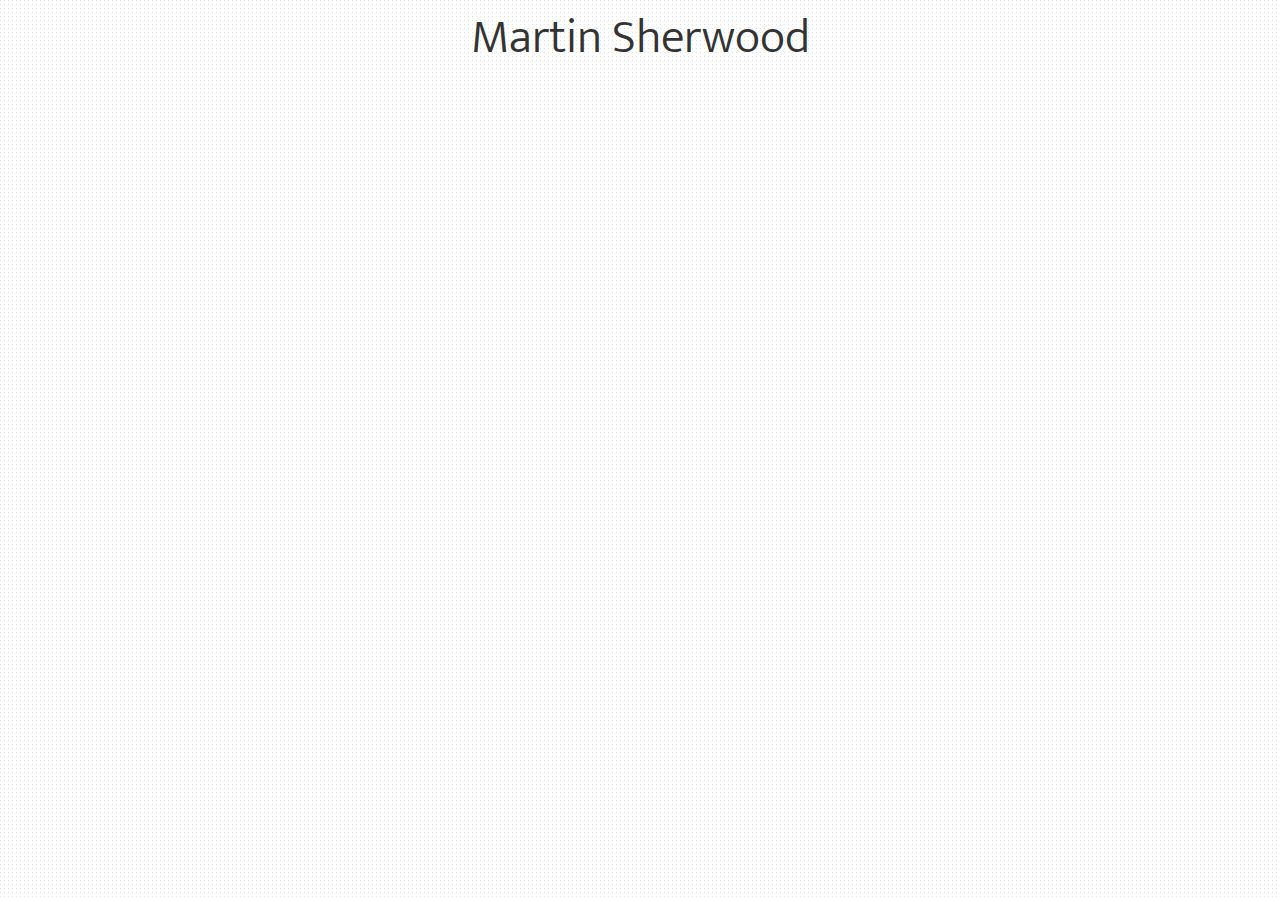
<file: index.html>
<!DOCTYPE html>
<html class="no-js">
	<head>
		<meta charset="utf-8">
		<meta http-equiv="X-UA-Compatible" content="IE=edge,chrome=1">

		<link rel="dns-prefetch" href="//ajax.googleapis.com">

		<title>Martin Sherwood</title>

		<meta name="description" content="Martin Sherwood, Web Development">
		<meta name="viewport" content="width=device-width, initial-scale=1">

		<link rel="stylesheet" href="css/main.css">

</head>
	<body>
		<div class="main">
			<h1>Martin Sherwood</h1>
		</div>
	</body>
</html>
</file>
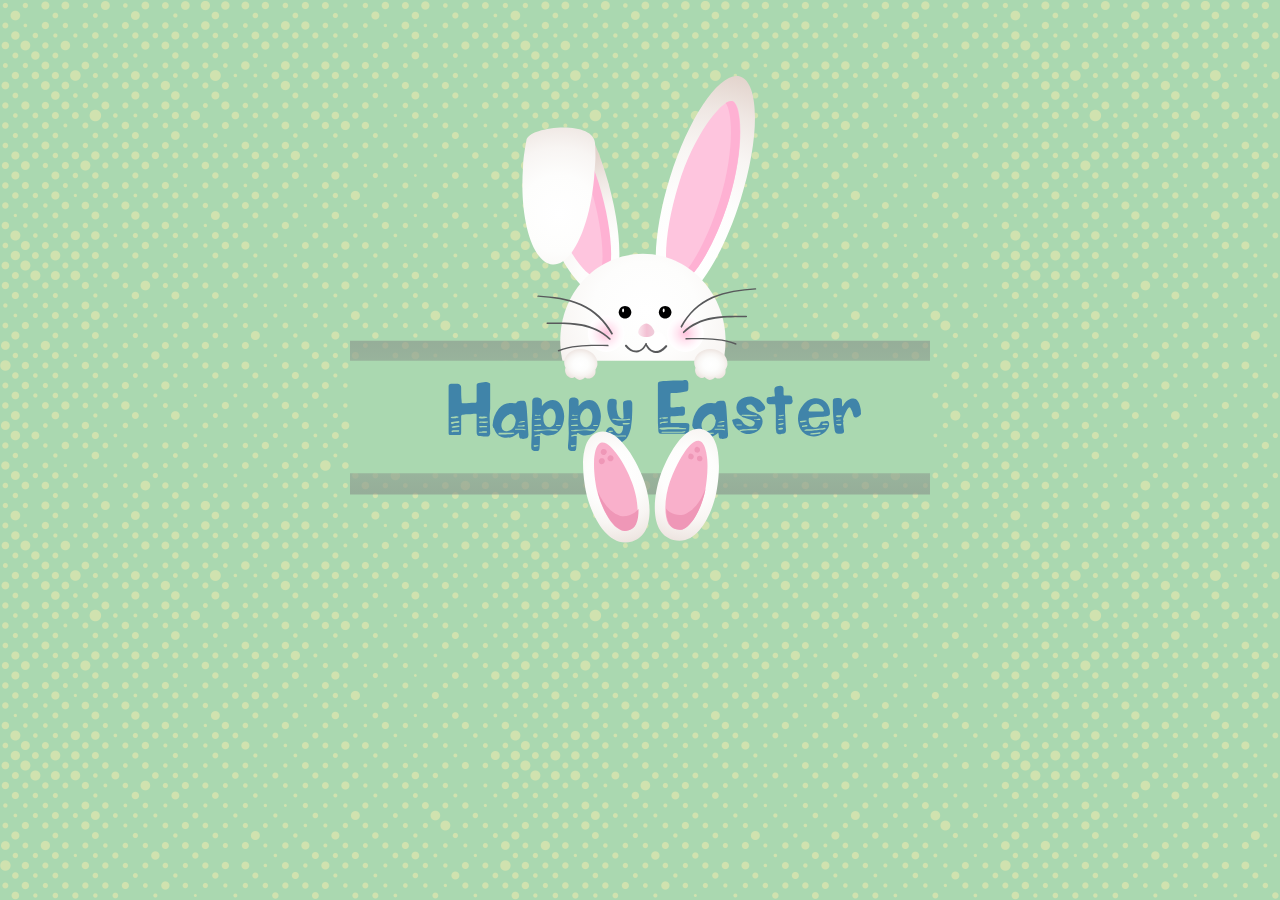
<file: happy-easter/index.html>
<!DOCTYPE html>
<html>

<head>
	<meta charset="UTF-8">
	<title>Happy Easter</title>
	<link rel="stylesheet" href="/happy-easter/easter.css">
</head>

<body>
	<div id='bunny'>
		<svg id="Layer_1" xmlns="http://www.w3.org/2000/svg" viewBox="0 0 120 120" width='580' height='600'
			preserveAspectRatio='xMidYMid'>

			<style>
				.st3 {
					fill: #ffeead
				}

				.st5 {
					fill: #fec5de
				}

				.st6 {
					fill: #feb1d3
				}

				.st11 {
					fill: #fff
				}

				.st12 {
					fill: #58595b
				}

				.st21 {
					fill: #fff
				}

				.st23 {
					fill: #f9b0cb
				}

				.st24 {
					fill: #ef97b7
				}
			</style>

			<g id='box-shadow'>
				<linearGradient id="SVGID_15_" gradientUnits="userSpaceOnUse" x1="59.98" y1="99.723" x2="59.98"
					y2="59.915">
					<stop offset="0%" style="stop-color:rgb(128,128,128);stop-opacity:0.5" />
					<stop offset="50%" style="stop-color:rgb(170,216,176);stop-opacity:1" />
					<stop offset="100%" style="stop-color:rgb(128,128,128);stop-opacity:0.5" />
				</linearGradient>
				<path fill="url(#SVGID_15_)" d="M0 63.9h120v31.8H0z" />
			</g>
			<g id='left-ear'>

				<radialGradient id="SVGID_1_" cx="70.534" cy="46.842" r="39.282" gradientUnits="userSpaceOnUse">
					<stop offset="0" stop-color="#fff" />
					<stop offset=".342" stop-color="#fdfdfc" />
					<stop offset=".585" stop-color="#f8f5f3" />
					<stop offset=".796" stop-color="#efe7e3" />
					<stop offset=".989" stop-color="#e3d4cd" />
					<stop offset="1" stop-color="#e2d3cc" />
				</radialGradient>

				<path
					d="M80.8 34.7c-4 12.8-10.5 22.2-14.5 20.9-4-1.3-4.1-12.7-.1-25.5C70.2 17.3 76.7 8 80.7 9.2c4.1 1.3 4.1 12.7.1 25.5z"
					fill="url(#SVGID_1_)" />

				<path class="st5"
					d="M78.4 34.7c-3.2 10.4-8.2 18.1-11.1 17.2-2.8-.9-2.5-10 .7-20.4 3.2-10.4 9-17.6 11.1-17.2 2.1.4 2.6 10-.7 20.4z" />

				<path class="st6"
					d="M79 14.3c-.3-.1-.8.1-1.3.4 1.6 2 1.7 10.7-1.2 20.1-2.7 8.8-6.7 15.6-9.6 17 .1.1.3.1.4.2 2.9.9 7.8-6.8 11.1-17.2 3.2-10.5 2.7-20.1.6-20.5z" />
			</g>

			<g id='right-ear'>

				<radialGradient id="SVGID_2_" cx="56.849" cy="50.586" r="26.101" gradientUnits="userSpaceOnUse">
					<stop offset="0" stop-color="#fff" />
					<stop offset=".342" stop-color="#fdfdfc" />
					<stop offset=".585" stop-color="#f8f5f3" />
					<stop offset=".796" stop-color="#efe7e3" />
					<stop offset=".989" stop-color="#e3d4cd" />
					<stop offset="1" stop-color="#e2d3cc" />
				</radialGradient>

				<path
					d="M52.8 29c-.8-2.6-1.8-5.1-2.8-7.4-.3.5-.6 1-.9 1.4-.5.6-.9 1.3-1.5 1.9-1.1 1.2-2.2 2.4-3.4 3.5-1.9 1.7-4 3.2-6.3 4.5.1.2.1.5.2.7 4 12.8 10.5 22.2 14.5 20.9 4.1-1.3 4.2-12.7.2-25.5z"
					fill="url(#SVGID_2_)" />

				<path class="st5"
					d="M51 30.2c-.7-2.3-1.6-4.5-2.5-6.5-.3.3-.5.7-.8 1-1.1 1.2-2.2 2.4-3.4 3.5-1.3 1.2-2.8 2.3-4.3 3.3.2.7.4 1.3.6 2 3.2 10.4 8.2 18.1 11.1 17.2 2.8-.9 2.5-10.1-.7-20.5z" />

				<path class="st6"
					d="M51.4 31.1c-.7-2.3-1.6-4.5-2.5-6.5-.3.3-.5.7-.8 1-.2.2-.3.4-.5.6.7 1.6 1.4 3.4 2 5.3 2.9 9.5 3.5 17.9 1.4 20 .4.2.8.2 1.2.1 2.7-1 2.4-10.1-.8-20.5z" />

				<radialGradient id="SVGID_4_" cx="43.236" cy="37.553" r="23.279" gradientUnits="userSpaceOnUse">
					<stop offset="0" stop-color="#fff" />
					<stop offset=".342" stop-color="#fdfdfc" />
					<stop offset=".585" stop-color="#f8f5f3" />
					<stop offset=".796" stop-color="#efe7e3" />
					<stop offset=".989" stop-color="#e3d4cd" />
					<stop offset="1" stop-color="#e2d3cc" />
				</radialGradient>

				<path
					d="M50.7 23.5c.2 2.7 0 3.5-.1 5.4-.7 10.9-4.6 19.5-8.7 19.2-4.1-.3-6.9-9.3-6.1-20.2.1-1.9.2-2.6.7-5.5.3-2.9 14.7-4.5 14.2 1.1z"
					fill="url(#SVGID_4_)" />
			</g>

			<g class='head'>

				<radialGradient id="SVGID_5_" cx="61.047" cy="110.21" r="31.18"
					gradientTransform="matrix(1 0 0 .9326 0 -45.311)" gradientUnits="userSpaceOnUse">
					<stop offset="0" stop-color="#fff" />
					<stop offset=".342" stop-color="#fdfdfc" />
					<stop offset=".585" stop-color="#f8f5f3" />
					<stop offset=".796" stop-color="#efe7e3" />
					<stop offset=".989" stop-color="#e3d4cd" />
					<stop offset="1" stop-color="#e2d3cc" />
				</radialGradient>

				<path
					d="M77.7 63.9c0 10-7.6 18-17.1 18-9.4 0-17.1-8.1-17.1-18 0-10 7.6-18 17.1-18 9.5 0 17.1 8.1 17.1 18z"
					fill="url(#SVGID_5_)" />

				<path d="M58.2 58c0 .7-.6 1.3-1.3 1.3-.7 0-1.3-.6-1.3-1.3 0-.7.6-1.3 1.3-1.3.7 0 1.3.6 1.3 1.3z" />

				<path class="st11" d="M56.7 57.6c0 .2-.1.4-.2.4s-.2-.2-.2-.4.1-.4.2-.4.2.1.2.4z" />

				<path d="M66.5 58c0 .7-.6 1.3-1.3 1.3-.7 0-1.3-.6-1.3-1.3 0-.7.6-1.3 1.3-1.3.7 0 1.3.6 1.3 1.3z" />

				<path class="st11"
					d="M65.1 57.6c0 .2-.1.4-.2.4s-.2-.2-.2-.4.1-.4.2-.4.2.1.2.4zM65.4 64.1c0 1.2-.9 2.1-2.1 2.1s-2.1-.9-2.1-2.1c0-1.2.9-2.1 2.1-2.1s2.1.9 2.1 2.1z" />

				<path class="st12"
					d="M61.1 64.7c.4.9 1.1 1.6 2.1 1.7 1 .1 1.8-.6 2.4-1.3.2-.2-.2-.4-.4-.2-.5.6-1.2 1.1-2 1.1s-1.4-.8-1.8-1.4c-.1-.4-.4-.1-.3.1z" />

				<path class="st12"
					d="M61.1 64.5c-.4.7-.9 1.4-1.8 1.4-.8.1-1.5-.5-2-1.1-.2-.2-.5 0-.4.2.6.8 1.4 1.3 2.4 1.3 1-.1 1.7-.8 2.1-1.7.2-.1-.2-.4-.3-.1z" />
				<radialGradient id="SVGID_6_" cx="52.995" cy="62.363" r="3.815" gradientUnits="userSpaceOnUse">
					<stop offset=".031" stop-color="#fec5de" />
					<stop offset=".111" stop-color="#fecce2" />
					<stop offset=".461" stop-color="#ffe8f2" />
					<stop offset=".769" stop-color="#fff9fc" />
					<stop offset="1" stop-color="#fff" />
				</radialGradient>
				<path
					d="M56.8 62.4c0 2.1-1.7 3.8-3.8 3.8-2.1 0-3.8-1.7-3.8-3.8 0-2.1 1.7-3.8 3.8-3.8 2.1-.1 3.8 1.7 3.8 3.8z"
					fill="url(#SVGID_6_)" />

				<radialGradient id="SVGID_7_" cx="69.409" cy="62.363" r="3.815" gradientUnits="userSpaceOnUse">
					<stop offset=".031" stop-color="#fec5de" />
					<stop offset=".111" stop-color="#fecce2" />
					<stop offset=".461" stop-color="#ffe8f2" />
					<stop offset=".769" stop-color="#fff9fc" />
					<stop offset="1" stop-color="#fff" />
				</radialGradient>
				<path
					d="M73.2 62.4c0 2.1-1.7 3.8-3.8 3.8-2.1 0-3.8-1.7-3.8-3.8 0-2.1 1.7-3.8 3.8-3.8 2.1-.1 3.8 1.7 3.8 3.8z"
					fill="url(#SVGID_7_)" />

				<linearGradient id="SVGID_8_" gradientUnits="userSpaceOnUse" x1="59.578" y1="61.686" x2="62.926"
					y2="61.686">
					<stop offset="0" stop-color="#fae6ed" />
					<stop offset=".545" stop-color="#f3c0d3" />
					<stop offset="1" stop-color="#efcddb" />
				</linearGradient>
				<path d="M62.9 61.7c.4 1-.8 1.4-1.6 1.4s-2-.4-1.6-1.4c.2-.6.9-1.4 1.6-1.4.7 0 1.3.8 1.6 1.4z"
					fill="url(#SVGID_8_)" />

				<g id='left-moustache'>
					<path class="st12"
						d="M68.7 61.1c1.4-2.7 3.6-4.8 6.4-6 2.8-1.2 5.8-1.6 8.8-1.8.2 0 .2-.3 0-.3-3.1.2-6.2.6-9 1.8-2.8 1.2-5 3.4-6.5 6.1 0 .3.2.4.3.2zM69.1 62.3C72.6 58.9 77.5 59 82 59c.2 0 .2-.3 0-.3-2.3 0-4.7-.1-7 .3s-4.4 1.3-6.1 3c-.1.2.1.4.2.3zM69.5 63.6c3.5 0 7-.2 10.3 1.1.2.1.2-.2.1-.3-3.3-1.3-6.9-1.1-10.3-1.1-.3 0-.3.3-.1.3z" />
				</g>
				<g id='right-moustache'>

					<path class="st12"
						d="M54.4 62.4c-1.5-2.7-3.7-4.9-6.5-6.1-2.8-1.3-5.9-1.6-9-1.8-.2 0-.2.3 0 .3 3 .2 6.1.6 8.8 1.8 2.8 1.2 4.9 3.4 6.4 6 .1.1.3-.1.3-.2zM53.9 63.4c-1.7-1.6-3.8-2.6-6.1-3-2.3-.4-4.7-.3-7-.3-.2 0-.2.3 0 .3 4.5 0 9.4-.1 12.8 3.2.2.2.4 0 .3-.2zM53.4 64.7c-3.5 0-7-.2-10.3 1.1-.2.1-.1.3.1.3C46.5 64.8 50 65 53.5 65c0 0 0-.3-.1-.3z" />
				</g>
			</g>

			<g id='box'>
				<path fill="#aad8b0" d="M0 68h120v23.3H0z" />
			</g>

			<path id='sing-happy' fill='white'
				d="M28.9 79.2c0 1.6.1 2 .1 3.5v.4c-.1.4-.3.6-.7.6-.4 0-.9 0-1.3-.1-.6 0-.8-.2-.8-.8v-3.3-.3c0-.2-.1-.2-.3-.2-.4 0-.9.1-1.3.1s-.8 0-1.2.1c-.3 0-.3 0-.4.3V82.9c0 .4-.1.5-.5.5h-1.6c-.4 0-.5-.1-.5-.5v-.6-8.8-.2c0-.3.2-.5.5-.5h1.4c.5.1.7.4.7.8 0 .9 0 1.9.1 2.8 0 .4 0 .4.4.4.8 0 1.5-.1 2.3-.1.3 0 .4 0 .4-.4v-2-1.2c0-.3.1-.4.4-.5.5-.1.9-.1 1.4-.2.3 0 .5.1.8.2.1 0 .1.1.2.2v5.1l-.1 1.3zm-6.6 1.7c.1 0 .2-.1.3-.1 0 0 .1-.1 0-.2l-.1-.1c-.5.1-.9.1-1.4.2-.1 0-.2 0-.2.2 0 .1.1.2.2.2h.1c.3-.2.7-.2 1.1-.2zm-.1-1.4c-.4 0-.7.1-1.1.1-.1 0-.2.1-.3.1.1.1.2.2.3.2h.5c.2 0 .3 0 .5-.1.1 0 .3.1.4-.2 0 0-.3 0-.3-.1zm-1 2.4c.4-.1.9-.1 1.3-.2.1 0 .1-.1.2-.1-.1-.1-.1-.2-.2-.2-.3 0-.6.1-.9.1-.2 0-.3.1-.5.1l-.1.1c0 .1.1.1.1.1 0 .1.1.1.1.1zm.6.8H22.4c.1 0 .2-.1.2-.2s-.1-.1-.2-.1h-.9c-.1 0-.3 0-.4.1-.1 0-.1.1-.1.2.1 0 .1.1.2.1.1-.1.3-.1.6-.1zm5.5-3.1c-.2 0-.3-.1-.5 0-.1 0-.1.1-.2.1.1.1.1.2.2.2.5.1 1 .1 1.5-.1.1 0 .1-.1.1-.1 0-.1-.1-.1-.1-.1h-.2c-.3-.1-.5 0-.8 0zm.2 2.2h.7c.1 0 .1-.1.2-.1 0-.1-.1-.1-.1-.2H26.9c-.1 0-.1.1-.2.2.1 0 .1.1.2.1.2.1.4 0 .6 0zm0-.9c.3 0 .6 0 1-.1l.1-.1-.1-.1h-1.6c-.1 0-.1.1-.2.2.1 0 .1.1.2.1.2-.1.4-.1.6 0zm-.7 1.8c-.1 0-.1.1-.2.1l.1.1h1.5c.1 0 .1-.1.2-.2-.1 0-.1-.1-.2-.1h-.7c-.2.1-.4.1-.7.1zM29.5 81.4c.1-1.4.5-2.5 1.3-3.5.8-.9 1.8-1.3 3.1-1.1.3 0 .5.1.6-.2.1-.1.2-.2.3-.2.3-.1.6-.1 1-.1.3 0 .5.1.6.5.1.5.2 1 .2 1.5.1 1.6.2 3.2.3 4.7.1.9-.2 1.2-1.1 1.2-.6 0-.8-.1-.8-.7 0-.2-.1-.4-.1-.6-.1.1-.3.2-.4.3-.8.6-1.8.9-2.8.7-1-.2-1.6-.9-1.9-1.9-.2-.1-.2-.4-.3-.6zm2.3 1.5H31c-.1 0-.3 0-.3.2s.2.1.3.2h.2c.7 0 1.3-.1 1.9-.1.3 0 .6-.1.8-.1l.1-.1-.1-.1h-2.1zm2.3-3.1c-.3-.7-.8-1-1.5-.5-.3.2-.5.4-.7.6-.5.6-.7 1.3-.5 2 .1.5.6.8 1.1.7.4-.1.7-.2 1-.4.6-.5.7-1.1.8-1.9-.1-.2-.1-.4-.2-.5zm1.1 2.3h-1l-.1.1.1.1h1.4c.2 0 .4.1.6.1.1 0 .1-.1.2-.1-.1 0-.1-.1-.2-.1-.3-.1-.7-.1-1-.1zm.1-.5h.7c.1 0 .1-.1.2-.2-.1 0-.1-.1-.2-.1-.2 0-.4.1-.5.1h-.7c-.1 0-.1.1-.2.1.1 0 .1.1.2.1h.5zm0-.8c.2 0 .5-.1.8-.1l.1-.1-.1-.1c-.3 0-.5 0-.8.1-.1 0-.2.1-.4.1 0 .2.2 0 .4.1zM37.6 81.1c0-1 .1-2.1.1-3.1v-1.6c0-.5.3-.8.8-.8.2 0 .5 0 .7.1.3.1.4.2.5.6v1.1s.1 0 .1-.1c.3-.4.7-.7 1.1-.9.8-.4 1.6-.4 2.3.2.2.2.4.4.5.6.7 1.3.8 2.7.3 4.1-.4 1.1-1.2 1.9-2.3 2.1-.6.1-1.2.1-1.7-.2-.1-.1-.2-.1-.3-.2-.3-.1-.3-.1-.3.2 0 .1-.1.1-.2.1-.3 0-.7.1-1 .2l-.1.1.1.1c.3 0 .5-.1.8-.1h.3v.4c0 .7 0 1.4-.1 2.1 0 .4-.2.6-.6.6h-.1c-.9-.1-1-.2-1-1.1.1-1.5.1-3 .1-4.5 0 0 .1 0 0 0zm.9 4.4h-.4c-.1 0-.1.1-.1.2.1.1.1.1.2.1.2 0 .5-.1.7-.1l.1-.1c0-.1-.1-.1-.1-.1h-.4zm.2-4h.7c.1 0 .1-.1.2-.1-.1-.1-.1-.2-.2-.2-.4 0-.8.1-1.2.1l-.1.1.1.1h.5zm2.5.9c.5.1 1 .1 1.5.1h.3v-.1s0-.1-.1-.1-.2-.1-.4-.1c-1.1 0-2.3.1-3.4.1-.3 0-.6.1-.8.1-.1 0-.3-.1-.3.1 0 0 .2.1.3.1h.7c.8-.1 1.5-.2 2.2-.2zm-2.9-2.3c-.1 0-.1.1-.2.1l.1.1c.4 0 .8 0 1.2-.1 0 0 .1 0 .1-.1 0 0 0-.1-.1-.1h-.6c-.2.1-.3.1-.5.1zm.6-.8c-.2 0-.3-.1-.5-.1-.1 0-.1.1-.2.1l.1.1h1l.1-.1-.1-.1c-.1.1-.3.1-.4.1zm1.1.5c0 .6.1 1.1.4 1.5.4.5 1 .7 1.6.1.1-.1.2-.2.3-.4.3-.8.4-1.7 0-2.5-.3-.7-1-.8-1.5-.3-.6.5-.9 1-.8 1.6zm3.1 1.7h.4c.1 0 .1-.1.1-.1l-.1-.1h-.8l-.1.1c0 .1.1.1.1.1h.4zM45.2 81.1c0-1 .1-2.1.1-3.1v-1.6c0-.5.3-.8.8-.8.2 0 .5 0 .7.1.3.1.4.2.5.6v1.1s.1 0 .1-.1c.3-.4.7-.7 1.1-.9.8-.4 1.6-.4 2.3.2.2.2.4.4.5.6.7 1.3.8 2.7.3 4.1-.4 1.1-1.2 1.9-2.3 2.1-.6.1-1.2.1-1.7-.2-.1-.1-.2-.1-.3-.2-.3-.1-.3-.1-.3.2 0 .1-.1.1-.2.1-.3 0-.7.1-1 .2l-.1.1.1.1c.3 0 .5-.1.8-.1h.3v.4c0 .7 0 1.4-.1 2.1 0 .4-.2.6-.6.6h-.1c-.9-.1-1-.2-1-1.1.2-1.5.2-3 .1-4.5.1 0 .1 0 0 0zm1 4.4h-.4c-.1 0-.1.1-.1.2.1.1.1.1.2.1.2 0 .5-.1.7-.1l.1-.1c0-.1-.1-.1-.1-.1h-.4zm.1-4h.7c.1 0 .1-.1.2-.1-.1-.1-.1-.2-.2-.2-.4 0-.8.1-1.2.1l-.1.1.1.1h.5zm2.6.9c.5.1 1 .1 1.5.1h.3v-.1s0-.1-.1-.1-.2-.1-.4-.1c-1.1 0-2.3.1-3.4.1-.3 0-.6.1-.8.1-.1 0-.3-.1-.3.1 0 0 .2.1.3.1h.7c.7-.1 1.4-.2 2.2-.2zm-3-2.3c-.1 0-.1.1-.2.1l.1.1c.4 0 .8 0 1.2-.1 0 0 .1 0 .1-.1 0 0 0-.1-.1-.1h-.6c-.1.1-.3.1-.5.1zm.7-.8c-.2 0-.3-.1-.5-.1-.1 0-.1.1-.2.1l.1.1h1l.1-.1-.1-.1c-.1.1-.3.1-.4.1zm1 .5c0 .6.1 1.1.4 1.5.4.5 1 .7 1.6.1.1-.1.2-.2.3-.4.3-.8.4-1.7 0-2.5-.3-.7-1-.8-1.5-.3s-.8 1-.8 1.6zm3.2 1.7h.4c.1 0 .1-.1.1-.1l-.1-.1h-.8l-.1.1c0 .1.1.1.1.1h.4zM58.4 78.4c0 1.2-.1 2.4-.3 3.6-.2.7-.4 1.5-.9 2.1-.6.6-1.2 1-2.1.9-.2 0-.4-.1-.6-.2-.8-.4-1.3-1.1-1.5-1.9-.1-.5.4-1.2.9-1.2.3 0 .4.2.6.4.2.3.3.5.6.8.3.3.8.3 1.1-.1.2-.3.3-.7.3-1.2 0-.1-.1-.1-.2-.1-1.2.1-2.1-.4-2.6-1.6-.4-1-.6-2.1-.4-3.2.1-.7.4-.9 1.1-.8.7.1.8.2.8.9-.1.7-.1 1.3.1 2 .1.5.3 1 .9 1.2.3.1.4 0 .4-.3 0-.8-.1-1.5-.1-2.3v-.3c0-.6 0-.6.5-.8.3-.1.6-.1.9-.1.2 0 .3.1.4.3.1.1.1.3.1.4v1.5zm-4.1 4.3c.1 0 .1-.1.1-.1 0-.1-.1-.1-.1-.1h-.5c-.1 0-.3.1-.3.2 0 .2.2.1.3.1h.2c.1-.1.2-.1.3-.1zm1.3 1h1.2c.1 0 .3.1.3-.1s-.2-.1-.3-.1c-.9 0-1.8.1-2.6-.1-.1 0-.1.1-.2.1.1.1.1.2.2.2H55.6zm.8-3.3c.4 0 .9-.1 1.4-.1.1 0 .1-.1.2-.2-.1-.1-.2-.1-.3-.1-.2 0-.4.1-.6.1-.8 0-1.6 0-2.4-.1h-.3c-.1 0-.1.1-.2.1.1 0 .1.1.2.1.7.1 1.3.2 2 .2zm.6.8c.3 0 .5 0 .8-.1l.1-.1-.1-.1h-1.3l-.1.1c0 .1.1.2.1.2h.5zM63.7 76.7v-3.4-.4c0-.4.1-.6.5-.6.4-.1.8-.1 1.2-.1 1-.1 2-.1 3-.1.3 0 .6 0 .8-.1.5 0 .7.1.8.6v1.1c0 .4-.1.6-.5.7-.4.1-.7.1-1.1.2-.6.1-1.1.1-1.7.1-.4 0-.4 0-.4.4v2.3c0 .3 0 .3.4.3s.8-.1 1.3-.1c.3 0 .6-.1.8-.1.4 0 .5.2.5.5v.8c0 .4-.2.6-.6.6-.7 0-1.3.1-2 .1-.4 0-.4 0-.4.4v.8c0 .2.1.2.2.2h3c.6 0 .8.2.7.8 0 .3 0 .6-.1.8 0 .4-.2.6-.6.6h-5.2c-.3 0-.4-.1-.5-.5 0-.6-.1-1.3-.1-1.9v-4zm1.1 3.3c.3 0 .6 0 .9-.1.1 0 .1-.1.1-.1-.1-.1-.1-.1-.2-.1-.4 0-.8 0-1.2.1h-.2c-.1 0-.1.1-.2.2.1 0 .1.1.2.1.2-.2.3-.2.6-.1zm-.1.9c0 .1 0 .1 0 0 .3 0 .6 0 1-.1l.1-.1c0-.1 0-.1-.1-.1h-.2c-.3 0-.6 0-.9.1-.1 0-.2 0-.4.1-.1 0-.1.1-.1.2.1 0 .1.1.2.1.1-.1.3-.2.4-.2zm2.3.9h-1.3c-.5 0-1 .1-1.5.1-.1 0-.1.1-.2.1 0 .1.1.2.1.2.2 0 .3.1.5.1.5 0 1.1-.1 1.6-.1H69.4c.1 0 .1-.1.2-.1-.1-.1-.1-.1-.2-.1-.4 0-.8-.1-1.2-.1-.2-.2-.7-.1-1.2-.1zm-.2 1.1h2c.2 0 .4-.1.5-.1l.1-.1c0-.1-.1-.1-.2-.1-.2 0-.4.1-.6.1h-4c-.1 0-.1.1-.2.1.1.1.1.1.2.1H66.8zM70.8 81.4c.1-1.4.5-2.5 1.3-3.5.8-.9 1.8-1.3 3.1-1.1.3 0 .5.1.6-.2.1-.1.2-.2.3-.2.3-.1.6-.1 1-.1.3 0 .5.1.6.5.1.5.2 1 .2 1.5.1 1.6.2 3.2.3 4.7.1.9-.2 1.2-1.1 1.2-.6 0-.8-.1-.8-.7 0-.2-.1-.4-.1-.6-.1.1-.3.2-.4.3-.8.6-1.8.9-2.8.7-1-.2-1.6-.9-1.9-1.9-.2-.1-.2-.4-.3-.6zm2.3 1.5h-.8c-.1 0-.3 0-.3.2s.2.1.3.2h.2c.7 0 1.3-.1 1.9-.1.3 0 .6-.1.8-.1l.1-.1-.1-.1h-2.1zm2.4-3.1c-.3-.7-.8-1-1.5-.5-.3.2-.5.4-.7.6-.5.6-.7 1.3-.5 2 .1.5.6.8 1.1.7.4-.1.7-.2 1-.4.6-.5.7-1.1.8-1.9-.2-.2-.2-.4-.2-.5zm1 2.3h-1l-.1.1.1.1h1.4c.2 0 .4.1.6.1.1 0 .1-.1.2-.1-.1 0-.1-.1-.2-.1-.3-.1-.7-.1-1-.1zm.1-.5h.7c.1 0 .1-.1.2-.2-.1 0-.1-.1-.2-.1-.2 0-.4.1-.5.1h-.7c-.1 0-.1.1-.2.1.1 0 .1.1.2.1h.5zm0-.8c.2 0 .5-.1.8-.1l.1-.1-.1-.1c-.3 0-.5 0-.8.1-.1 0-.2.1-.4.1 0 .2.2 0 .4.1zM80.7 82.6c-.8-.5-1.4-1.1-1.6-2.1-.1-.3 0-.3.3-.4.2 0 .3-.1.5-.1.5-.1.9.1 1.2.5.3.6.8.9 1.5 1.1.4.1.7 0 1-.3.2-.3.2-.5 0-.7-.2-.2-.5-.3-.7-.4-.3-.1-.7-.2-1-.3-.3-.1-.7-.2-.9-.4-1.3-.7-1.3-2.3-.5-3.2.7-.7 1.5-.9 2.4-.9.3 0 .5.1.8.2 1 .3 1.6.9 2.1 1.8.2.3.1.7-.3.9-.2.1-.5.2-.7.3-.3.1-.5 0-.7-.3-.2-.3-.4-.7-.7-.9-.2-.3-.5-.4-.9-.3-.2 0-.4.1-.5.3-.1.3.1.4.2.6.2.1.4.3.6.4l.9.3c.3.1.6.3.8.4.9.6 1.1 1.5.6 2.5-.4.8-1.1 1.3-2.1 1.5-.6.1-1.2.1-1.8-.2-.1 0-.3-.2-.5-.3.7-.1 1.5-.2 2.2-.2.4 0 .8 0 1.2-.1h.1l.1-.1-.1-.1h-.7c-.7 0-1.3.1-2 .1-.3 0-.5.1-.8.1-.1 0-.2.1 0 .3zm-.2-1.2h.5l.1-.1-.1-.1h-1l-.1.1.1.1h.5zm2.1-1.9h1.5l.1-.1s0-.1-.1-.1h-.2c-.6 0-1.1-.1-1.7-.1h-1.1l-.1.1c0 .1.1.1.1.1h.3c.4.1.8.1 1.2.1zm1.7.8h.5c.1 0 .1-.1.1-.1 0-.1-.1-.1-.1-.2h-.1c-.3 0-.6.1-1 .1l-.1.1s0 .1.1.1c.2-.1.4-.1.6 0zM89.1 83.2h-.4c-.3-.1-.5-.2-.5-.5 0-.2-.1-.4-.1-.6v-3.6c0-.4 0-.8-.1-1.2 0-.3 0-.3-.3-.3h-.9c-.3 0-.5-.2-.6-.5v-.2c0-.6.1-.8.7-.8.3 0 .5-.1.8-.1.2 0 .2-.1.2-.2 0-.4-.1-.7-.1-1.1 0-.5.2-.7.6-.8.2 0 .4-.1.6-.1.4 0 .7.2.7.6v1c0 .4 0 .4.4.4h.8c.4 0 .6.2.6.6 0 .2 0 .3.1.5 0 .4-.2.7-.6.7h-1V78.6c.1 1.2.1 2.5.2 3.7 0 .5-.1.7-.6.8-.2 0-.3 0-.5.1zm.1-3.2c-.2 0-.4 0-.6.1l-.1.1.1.1c.2 0 .4 0 .6-.1.2 0 .4.1.5-.1-.2-.1-.4-.1-.5-.1zm-.2-.5c.2 0 .4-.1.7-.1l.1-.1-.1-.1c-.2 0-.5.1-.7.1-.1 0-.3-.1-.3.1s.2.1.3.1c-.1 0-.1 0 0 0zm-.3 1.8c.3 0 .6 0 .8-.1.1 0 .2-.1.2-.1s.1-.1 0-.1l-.1-.1c-.3.1-.7.1-1 .2 0 0 0 .1.1.2-.1 0 0 0 0 0zm0 1c.4 0 .6 0 .8-.1.1 0 .1-.1.1-.2-.1 0-.1-.1-.2-.1-.2 0-.5 0-.7.1-.1 0-.1.1-.1.1l.1.2zM98 79.6c-.9 0-1.8.1-2.7.2-.4 0-.4.1-.4.4 0 .4.1.9.4 1.2.5.6 1.4.6 1.8-.1.1-.1.2-.3.2-.4.1-.2.3-.3.5-.3.3 0 .6-.1.8-.1.3 0 .4.1.5.4.1.3 0 .6-.1.9-.9 1.9-3.3 2.4-4.9 1.3-.7-.5-1.2-1.2-1.3-2.1-.3-1.4 0-2.8 1-3.9.7-.8 1.5-1.3 2.6-1.3 1.3 0 2.4.8 2.8 2.2.1.3.1.7.1 1 0 .5-.9.6-1.3.6zm-3.9.8c-.3 0-.6.1-.9.1-.1 0-.1.1-.1.2.1 0 .1.1.2.1.2 0 .4-.1.6-.1.2 0 .3-.1.5-.1l.1-.1-.1-.1h-.3zm-.5 1.3c.3 0 .6-.1.9-.1.1 0 .1-.1.2-.2-.1 0-.1-.1-.2-.1-.3 0-.5.1-.8.1-.1 0-.1.1-.2.2 0 0 0 .1.1.1zm1.2.8c.5 0 .9 0 1.4-.1.5 0 .9-.1 1.4-.1.2 0 .5-.1.7-.1l.1-.1c0-.1-.1-.2-.1-.2-.2 0-.5.1-.7.1-.6.1-1.2.1-1.8.2h-1.2c-.2 0-.4.1-.5.1l-.1.1.1.1h.7zm3-4c.2 0 .3-.1.2-.3-.1-.6-.9-1.3-1.5-1.3-.8 0-1.4.6-1.6 1.3-.1.2 0 .3.2.3h2.7zm-.6 4.3c-.2 0-.4.1-.6.1-.4 0-.8.1-1.2.1-.1 0-.1.1-.2.2.1 0 .1.1.2.1.3 0 .6-.1.9-.1.3 0 .6-.1.9-.1.1 0 .1-.1.2-.2-.1-.1-.2-.1-.2-.1zm.9-1.5h.6c.1 0 .1-.1.2-.2-.1 0-.1-.1-.2-.1h-.5c-.2 0-.4 0-.6.2.2.1.4.1.5.1zM102 80.8c.1.6.1 1.1.2 1.6s-.1.7-.6.7h-.6c-.4 0-.6-.2-.7-.6-.1-.5-.1-1-.2-1.5-.1-1.1-.2-2.3-.2-3.4v-1.2c0-.3.1-.5.4-.6.3-.1.6-.1.8-.1.5 0 .7.2.7.7v1.1l.3-.3c.2-.4.5-.7.9-1l.6-.3c.6-.2 1.1-.1 1.4.4.3.4.5.9.6 1.5.1.3.1.6.1.9.1.4-.1.6-.4.8-.1.1-.3.1-.4.2-.5.1-.7 0-.8-.5-.1-.2-.1-.5-.2-.7l-.3-.6c-.2-.3-.3-.3-.5-.1-.2.2-.3.4-.4.6-.3.6-.5 1.1-.7 1.7.1.3.1.6 0 .7zm-1-1.1c.2 0 .4 0 .6-.1.1 0 .1-.1.2-.2-.1 0-.2-.1-.2-.1h-.5c-.2 0-.4 0-.5.1l-.1.1.1.1c.2.1.3.1.4.1zm0 1.7h.5c.1 0 .1-.1.2-.2-.1-.1-.1-.1-.2-.1h-.5c-.2 0-.4 0-.4.2 0 0 .2 0 .4.1 0-.1 0-.1 0 0zm.1-1h.3c.1 0 .1-.1.2-.1-.1-.1-.1-.1-.2-.1-.2 0-.5 0-.7.1l-.1.1.1.1c.1-.1.2-.1.4-.1z" />

			<animate xlink:href='#sing-happy' attributeName="fill" dur="1440ms" repeatCount="indefinite" keyTimes="0;
                       .0625;
                       .208333333;
                       .3125;
                       .395833333;
                       .645833333;
                       .833333333;
                       1" calcMode="spline" keySplines="0,0,1,1;
                         .42,0,.58,1;
                         .42,0,1,1;
                         0,0,.58,1;
                         .42,0,.58,1;
                         .42,0,.58,1;
                         .42,0,.58,1" values="#1eb287;
                     #1eb287;
                     #1ca69e;
                     #188fc2;
                     #188fc2;
                     #bb625e;
                     #ca5f52;
                     #1eb287;" />

			<radialGradient id="SVGID_11_" cx="49.37" cy="-36.214" r="4.62"
				gradientTransform="matrix(.9986 .052 -.0436 .8376 -3.164 96.538)" gradientUnits="userSpaceOnUse">
				<stop offset="0" stop-color="#fff" />
				<stop offset=".342" stop-color="#fdfdfc" />
				<stop offset=".585" stop-color="#f8f5f3" />
				<stop offset=".796" stop-color="#efe7e3" />
				<stop offset=".989" stop-color="#e3d4cd" />
				<stop offset="1" stop-color="#e2d3cc" />
			</radialGradient>
			<path
				d="M51.2 68.7c.1-1.6-1.4-3-3.3-3.1-1.9-.1-3.5 1.1-3.6 2.7 0 .4.1.8.3 1.2-.1.1-.1.3-.1.5 0 .8.6 1.5 1.3 1.6.3 0 .5 0 .7-.2.2.3.6.5 1 .6.4 0 .8-.2 1.1-.5.2.1.4.2.7.2.8 0 1.5-.6 1.5-1.4v-.5c.2-.3.4-.7.4-1.1z"
				fill="url(#SVGID_11_)" />


			<radialGradient id="SVGID_12_" cx="76.26" cy="-37.883" r="4.62"
				gradientTransform="matrix(.9986 .052 -.0436 .8376 -3.164 96.538)" gradientUnits="userSpaceOnUse">
				<stop offset="0" stop-color="#fff" />
				<stop offset=".342" stop-color="#fdfdfc" />
				<stop offset=".585" stop-color="#f8f5f3" />
				<stop offset=".796" stop-color="#efe7e3" />
				<stop offset=".989" stop-color="#e3d4cd" />
				<stop offset="1" stop-color="#e2d3cc" />
			</radialGradient>
			<path
				d="M78.1 68.7c.1-1.6-1.4-3-3.3-3.1-1.9-.1-3.5 1.1-3.6 2.7 0 .4.1.8.3 1.2-.1.1-.1.3-.1.5 0 .8.6 1.5 1.3 1.6.3 0 .5 0 .7-.2.2.3.6.5 1 .6.4 0 .8-.2 1.1-.5.2.1.4.2.7.2.8 0 1.5-.6 1.5-1.4v-.5c.2-.3.4-.7.4-1.1z"
				fill="url(#SVGID_12_)" />

			<g id='right-foot'>

				<radialGradient id="SVGID_13_" cx="152.176" cy="178.459" r="16.625"
					gradientTransform="rotate(-17.451 -178.32 453.23)" gradientUnits="userSpaceOnUse">
					<stop offset="0" stop-color="#fff" />
					<stop offset=".342" stop-color="#fdfdfc" />
					<stop offset=".585" stop-color="#f8f5f3" />
					<stop offset=".796" stop-color="#efe7e3" />
					<stop offset=".989" stop-color="#e3d4cd" />
					<stop offset="1" stop-color="#e2d3cc" />
				</radialGradient>
				<path
					d="M60.6 92.2c1.4 3.5 3 11.5-2.2 13.2-5.2 1.6-8.5-5.8-9.4-9.5-.7-3-2.1-11.7 2.3-13.1 4.3-1.4 8.2 6.5 9.3 9.4z"
					fill="url(#SVGID_13_)" />

				<path class="st23"
					d="M57.6 103.1c-.7.2-1.3.2-1.9-.2-2-1.1-3.7-4.7-4.5-7.6-.4-1.7-.8-4.3-.7-6.5 0-1 .3-3.4 1.4-3.8 1.2-.4 2.7 1.5 3.3 2.3 1.4 1.8 2.5 4.2 3.1 5.8 1.1 2.8 1.7 6.7.7 8.8-.2.6-.7 1-1.4 1.2z" />

				<path class="st24"
					d="M57.8 100c-.9.3-1.7.3-2.4-.1-1.7-.7-3.2-2.7-4.1-4.8v.2c.7 2.9 2.5 6.5 4.5 7.6.6.4 1.2.4 1.9.2s1.2-.6 1.5-1.3c.4-.8.5-1.9.5-3.1-.5.6-1.1 1-1.9 1.3zM53.1 86.7c.1.3-.1.7-.4.8-.3.1-.7-.1-.8-.4-.1-.3.1-.7.4-.8.4-.1.7.1.8.4zM54.5 88c.1.3-.1.7-.4.8-.3.1-.7-.1-.8-.4-.1-.3.1-.7.4-.8.3-.1.7.1.8.4zM52.7 88.6c.1.3-.1.7-.4.8-.3.1-.7-.1-.8-.4-.1-.3.1-.7.4-.8.4-.1.7 0 .8.4z" />
			</g>

			<g id='left-foot'>

				<radialGradient id="SVGID_14_" cx="-86.205" cy="110.499" r="16.626"
					gradientTransform="scale(-1 1) rotate(-14.833 -150.594 39.158)" gradientUnits="userSpaceOnUse">
					<stop offset="0" stop-color="#fff" />
					<stop offset=".342" stop-color="#fdfdfc" />
					<stop offset=".585" stop-color="#f8f5f3" />
					<stop offset=".796" stop-color="#efe7e3" />
					<stop offset=".989" stop-color="#e3d4cd" />
					<stop offset="1" stop-color="#e2d3cc" />
				</radialGradient>
				<path
					d="M64.1 92.1c-1.2 3.6-2.4 11.6 2.8 13 5.3 1.4 8.2-6.2 8.9-9.9.6-3 1.6-11.8-2.9-13-4.3-1.1-7.8 7-8.8 9.9z"
					fill="url(#SVGID_14_)" />

				<path class="st23"
					d="M67.5 102.9c.7.2 1.3.1 1.9-.3 1.9-1.2 3.5-4.8 4.1-7.8.3-1.7.6-4.3.4-6.5-.1-1-.4-3.4-1.6-3.7-1.2-.3-2.6 1.6-3.2 2.5-1.3 1.9-2.3 4.3-2.9 5.9-1 2.9-1.4 6.8-.3 8.8.4.5.9.9 1.6 1.1z" />

				<path class="st24"
					d="M67.2 99.8c.9.2 1.7.2 2.4-.2 1.7-.8 3.1-2.8 3.9-5v.2c-.6 3-2.2 6.6-4.1 7.8-.6.4-1.2.5-1.9.3s-1.2-.6-1.5-1.2c-.4-.8-.6-1.9-.6-3.1.4.6 1 .9 1.8 1.2zM71.3 86.3c-.1.3.1.7.4.7.3.1.7-.1.7-.4.1-.3-.1-.7-.4-.7-.3-.2-.6 0-.7.4zM70 87.7c-.1.3.1.7.4.7.3.1.7-.1.7-.4.1-.3-.1-.7-.4-.7-.3-.2-.6 0-.7.4zM71.8 88.1c-.1.3.1.7.4.7.3.1.7-.1.7-.4.1-.3-.1-.7-.4-.7-.3-.1-.7.1-.7.4z" />
			</g>

		</svg>
	</div>
</body>

</html>
</file>
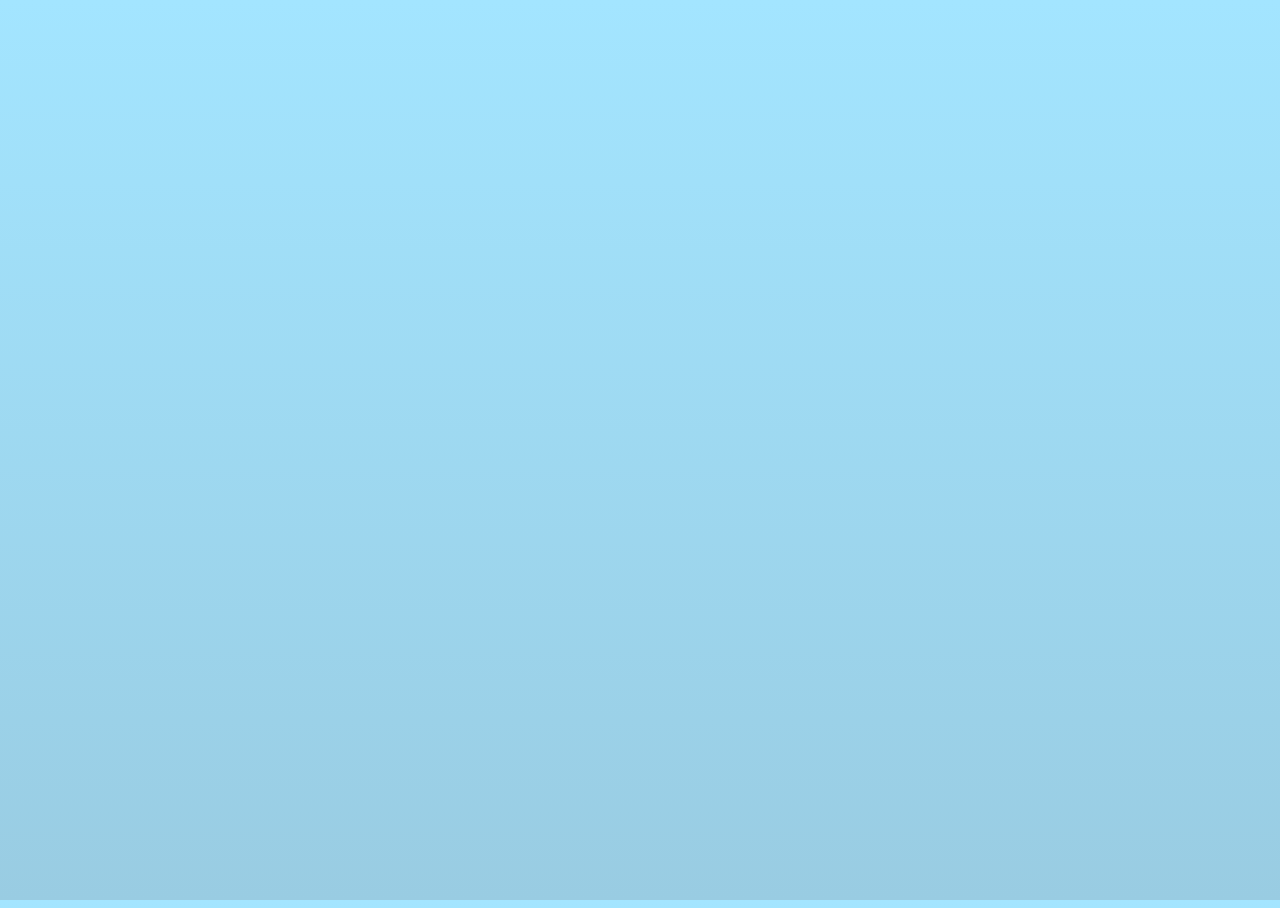
<file: hearts/index.html>
<!DOCTYPE html>
<html lang="en">

<head>
	<meta charset="UTF-8">
	<title>Hearts</title>
	<link rel="stylesheet" href="/hearts/hearts.css">
</head>

<body>

	<div id="header-plugin"></div>
	<div class="bg_heart"></div>
	<script src="https://cdnjs.cloudflare.com/ajax/libs/jquery/2.1.3/jquery.min.js"></script>

	<script src="/hearts/hearts.js"></script>

</body>

</html>
</file>
<file: happy-easter/easter.css>
@keyframes wave-left {

	50% {
		transform: rotate(10deg);
	}

	50% {
		transform: rotate(25deg);
	}
}

@keyframes wave-right {

	50% {
		transform: rotate(-10deg);
	}

	50% {
		transform: rotate(-25deg);
	}
}

@keyframes wave-left-ear {

	50% {
		transform: rotate(5deg);
	}

	50% {
		transform: rotate(13deg);
	}
}

@keyframes wave-right-ear {

	50% {
		transform: rotate(-5deg);
	}

	50% {
		transform: rotate(-13deg);
	}
}

@keyframes wave-left-m {

	50% {
		transform: rotate(5deg);
	}

	50% {
		transform: rotate(20deg);
	}
}


#left-foot,
#right-foot,
#left-ear,
#right-ear,
#left-moustache,
#right-moustache {
	animation-duration: 3s;
	animation-iteration-count: infinite;
	animation-timing-function: linear;
}

#left-foot {
	transform-origin: 67.5px 102.9px;
	animation-name: wave-left;
}

#right-foot {
	transform-origin: 57.6px 103.1px;
	animation-name: wave-right;
}

#left-ear {
	transform-origin: 70.534px 46.842px;
	animation-name: wave-left-ear;
}

#right-ear {
	transform-origin: 56.849px 50.58px;
	animation-name: wave-right-ear;
}

#left-moustache {
	transform-origin: 68.7px 63.6px;
	animation-name: wave-left-ear;
}

#right-moustache {
	transform-origin: 54.4px 63.6px;
	animation-name: wave-right-ear;
}

body {
	background-image: url("bg.png");
	margin: 0;
	padding: 0;
	min-height: 100vh;
}

#bunny {
	display: flex;
	align-items: center;
	justify-content: center;
	min-height: 100vh;
	margin-top: -10%;
}
</file>
<file: hearts/hearts.css>
html,body{
  height:100%;
  overflow: hidden;
}

body {
	background: linear-gradient(to bottom, #a3e5ff 0%,#99cce2 100%);
}

.bg_heart {
    position: relative;
    top: 0;
    left: 0;
    width: 100%;
    height: 100%;
    overflow: hidden
 }

.heart {
    position: absolute;
    top: -50%;
    -webkit-transform: rotate(-45deg);
    -moz-transform: rotate(-45deg);
    -m-transform: rotate(-45deg);
    transform: rotate(-45deg)
 }

.heart::before {
    position: absolute;
    top: -50%;
    left: 0;
    display: block;
    content: "";
    width: 100%;
    height: 100%;
    background: inherit;
    border-radius: 100%;
}

.heart::after {
    position: absolute;
    top: 0;
    right: -50%;
    display: block;
    content: "";
    width: 100%;
    height: 100%;
    background: inherit;
    border-radius: 100%;
}

@-webkit-keyframes hearts {
  0%{top:110%}
}
@-moz-keyframes hearts {
  0%{top:110%}
}
@-ms-keyframes hearts {
  0%{top:110%}
}
@keyframes hearts {
  0%{top:110%}
}
</file>
<file: css/main.css>
@charset "utf-8";
@import url("normalize.css");
@import url("https://fonts.googleapis.com/css?family=Ek+Mukta:300");

*,
*:after,
*:before {
	-webkit-box-sizing: border-box;
	-moz-box-sizing: border-box;
	-ms-box-sizing: border-box;
	-o-box-sizing: border-box;
	box-sizing: border-box;
	padding: 0;
	margin: 0;
}

::-moz-selection {
	background: hsla(0, 0%, 20%, 1);
	color: hsla(60, 100%, 99%, 1);
	text-shadow: none;
}

::selection {
	background: hsla(0, 0%, 20%, 1);
	color: hsla(60, 100%, 99%, 1);
	text-shadow: none;
}

html {
	height: 100%;
	overflow-y: scroll;
	-webkit-text-size-adjust: 100%;
	   -moz-text-size-adjust: 100%;
		-ms-text-size-adjust: 100%;
			text-size-adjust: 100%;
	-webkit-font-smoothing: antialiased;
	   -moz-font-smoothing: antialiased;
		-ms-font-smoothing: antialiased;
		 -o-font-smoothing: antialiased;
			font-smoothing: antialiased;
	text-rendering: optimizeLegibility;
}

body {
	height: 100%;
	min-height: 100%;
	color: #333;
	font-family: sans-serif;
	font-size: 1rem;
	line-height: 1.6;
	background: url("../img/bg.png") repeat scroll top left;
}

.main {
	position: absolute;
	top: 0;
	right: 0;
	bottom: 0;
	left: 0;
	margin: auto;
}

.main h1 {
	font-family: "Ek Mukta", sans-serif;
	font-weight: 300;
	font-size: 3rem;
	text-align: center;
	margin: 0 auto;
}
</file>
